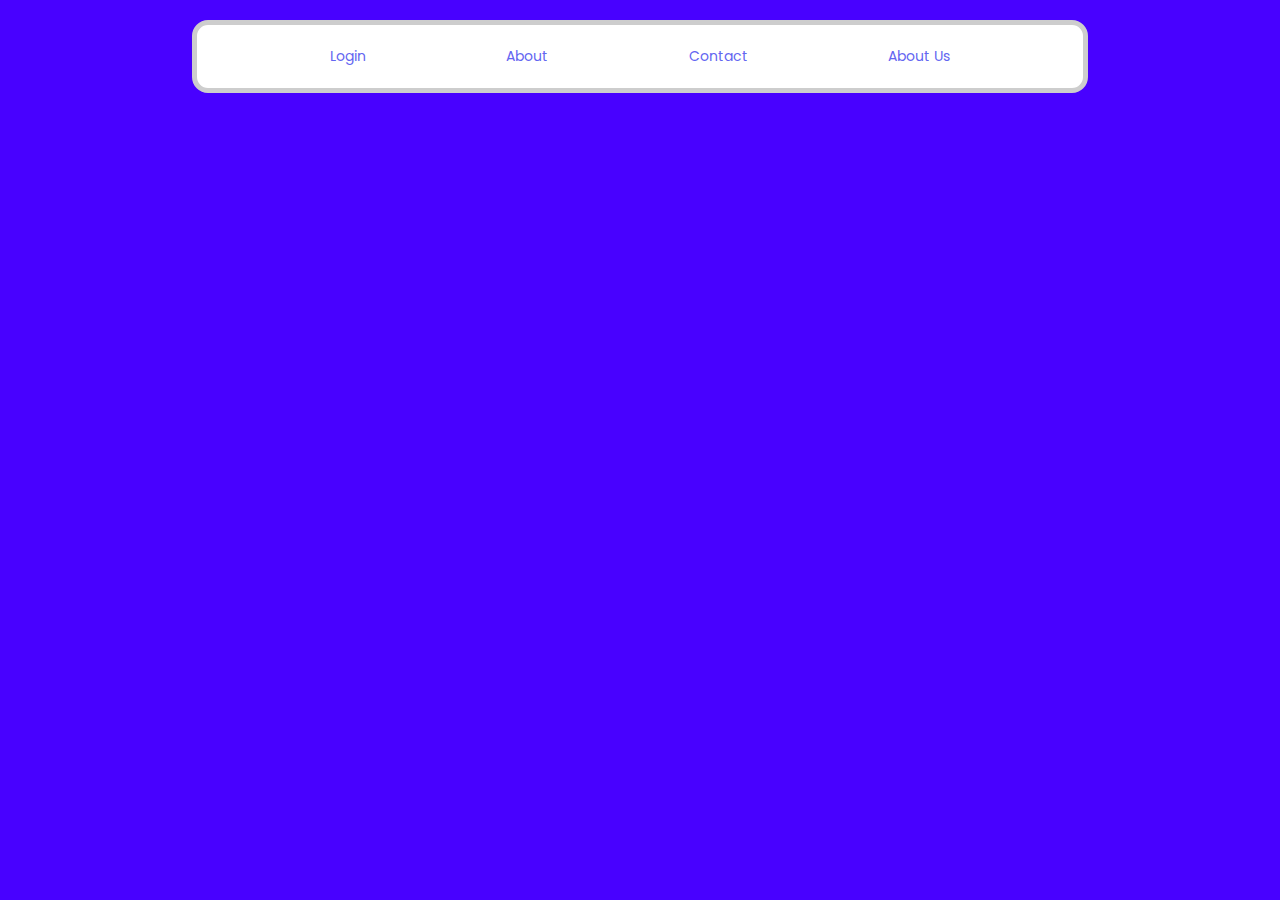
<file: index.html>
<!DOCTYPE html>
<html lang="pt-br">

<head>
  <meta charset="UTF-8">
  <meta name="viewport" content="width=device-width, initial-scale=1.0">
  <link rel="stylesheet" href="https://cdnjs.cloudflare.com/ajax/libs/font-awesome/6.5.2/css/all.min.css" integrity="sha512-SnH5WK+bZxgPHs44uWIX+LLJAJ9/2PkPKZ5QiAj6Ta86w+fsb2TkcmfRyVX3pBnMFcV7oQPJkl9QevSCWr3W6A==" crossorigin="anonymous" referrerpolicy="no-referrer" />
  <link rel="stylesheet" href="./css/style.css">
  <title>Modal</title>
</head>

<body>
  <header>
    <nav>
      <button class="open-modal" data-modal="modal-1">
        Login
      </button>
      <button class="open-modal" data-modal="modal-1">
        About
      </button>
      <button class="open-modal" data-modal="modal-1">
        Contact
      </button>
      <button class="open-modal" data-modal="modal-1">
        About Us
      </button>
    </nav>
  </header>
  <dialog id="modal-1">
    <form action="./perfil.html">
      <div class="modal-header">
        <h1 class="modal-title">
          Sign in to our plataform
        </h1>
        <button class="close-modal" type="button" data-modal="modal-1">
          <i class="fa-solid fa-xmark"></i>
        </button>
      </div>
      <div class="modal-body">
        <div class="input-group">
          <label for="name">Name</label>
          <input type="name" id="name" name="name" placeholder="" oninput=SetName()>
        </div>
        <div class="input-group">
          <label for="email">Email</label>
          <input type="email" id="email" name="email" placeholder="name@example.com" oninput=SetEmail()>
        </div>
        <div class="input-group">
          <label for="telefone">Telefone</label>
          <input type="telefone" id="telefone" name="telefone" placeholder="+00(00) 00000-000" oninput=SetTel()>
        </div>
        <div class="input-group">
          <label for="cpf">CPF</label>
          <input type="cpf" id="cpf" name="cpf" placeholder="000-000-000.00" oninput=SetCpf()>
        </div>
        <div class="input-group">
          <label for="password">Password</label>
          <input type="password" id="password" name="password" placeholder="•••••••" oninput=SetPass()>
        </div>
        <div class="password-options">
          <div class="remember-password">
            <input type="checkbox" id="remember_password" name="remember_password">
            <label for="remember_password">Remember me</label>
          </div>
          <a href="#" class="forgot-password">Forgot password?</a>
        </div>
        <button id="login_button" onclick=buttonHandleClick()>
          Login to your account
        </button>
      </div>
    </form>
  </dialog>
  <script src="./js/script.js"></script>
</body>

</html>
</file>
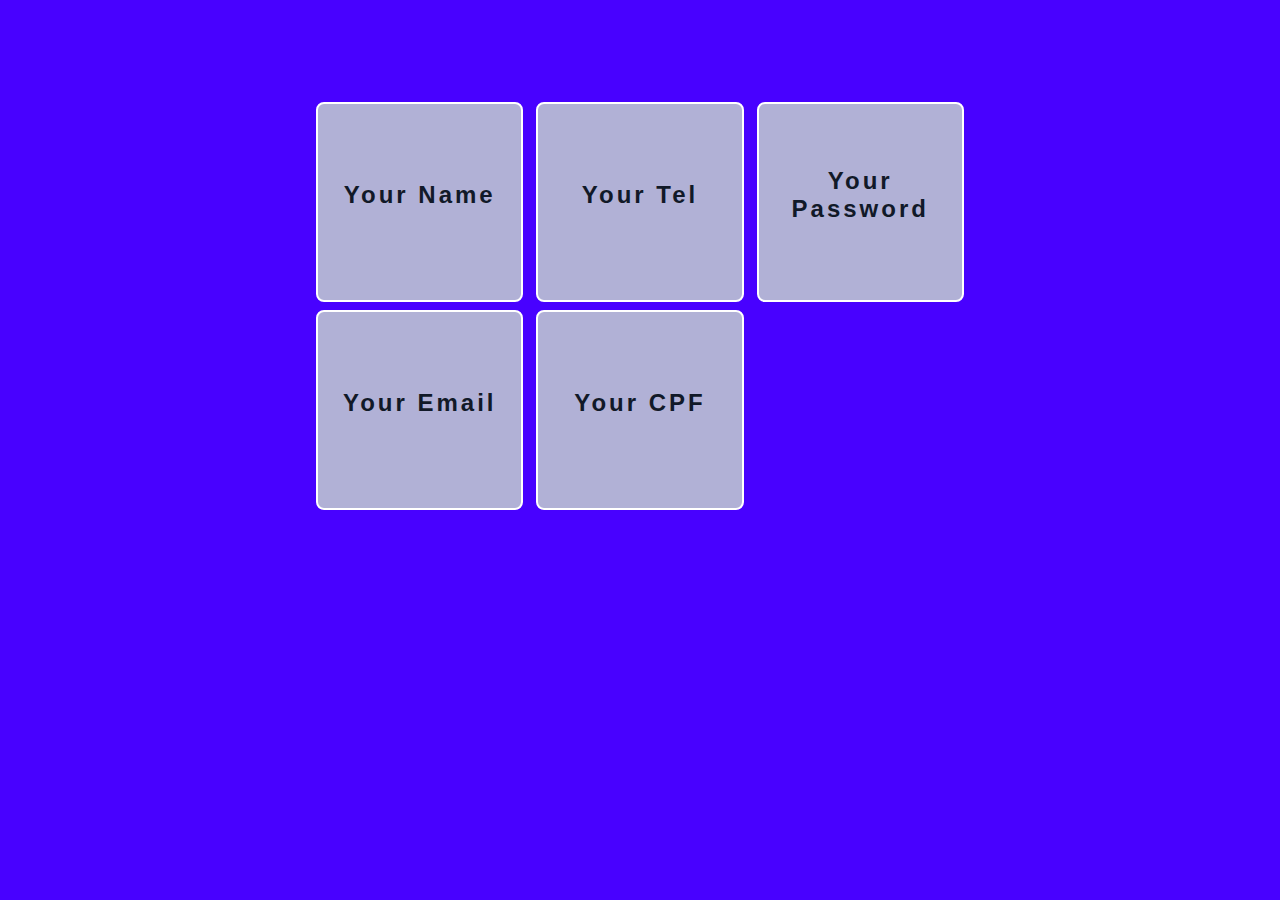
<file: perfil.html>
<!DOCTYPE html>
<html lang="en">

<head>
  <meta charset="UTF-8">
  <meta name="viewport" content="width=device-width, initial-scale=1.0">
  <title>Result Page | Grid</title>
  <link rel="stylesheet" href="./css/style.css">
  <script src="./js/result.js"></script>
</head>

<body>
  <div class="container-grid">
    <div class="result-item" id="div-nome">
      <h2>Your Name</h2>
      <span class="result-son-nome"></span>
    </div>
    <div class="result-item" id="div-tel">
      <h2>Your Tel</h2>
      <span class="result-son-tel"></span>
    </div>
    <div class="result-item" id="div-pass">
      <h2>Your Password</h2>
      <span class="result-son-pass"></span>
    </div>
    <div class="result-item" id="div-email">
      <h2>Your Email</h2>
      <span class="result-son-email"></span>
    </div>
    <div class="result-item" id="div-cpf">
      <h2>Your CPF</h2>
      <span class="result-son-cpf"></span>
    </div>
  </div>
</body>

</html>
</file>
<file: css/style.css>
@import url("https://fonts.googleapis.com/css2?family=Poppins:ital,wght@0,100;0,200;0,300;0,400;0,500;0,600;0,700;0,800;0,900;1,100;1,200;1,300;1,400;1,500;1,600;1,700;1,800;1,900&display=swap");

*:not(dialog) {
  margin: 0;
  padding: 0;
  box-sizing: border-box;
  font-family: "Poppins", sans-serif;
}

body {
  background-color: #4801ff;
  display: flex;
  justify-content: center;
  align-items: center;
}

header {
  background-color: #fff;
  width: 70%;
  border-radius: 16px;
  padding: 10px;
  margin-top: 20px;
  border: 5px solid #cdcdcd;
}

header nav {
  display: flex;
  justify-content: space-evenly;
}

.open-modal {
  background-color: #ffffff;
  color: #6366f1;
  border-radius: 8px;
  padding: 10px 16px;
  font-size: 14px;
  cursor: pointer;
  transition: 0.4s;
  border: 1px solid transparent;
}

.open-modal:hover {
  background-color: #cdcdcd;
  color: #fff;
}

dialog::backdrop {
  background-color: rgb(0, 0, 0, 0.5);
}

dialog {
  border: none;
  width: 350px;
  border-radius: 24px;
  padding: 18px;
}

.modal-header {
  display: flex;
  justify-content: space-between;
  align-items: center;
  margin-bottom: 16px;
}

.modal-title {
  font-size: 20px;
  font-weight: 500;
  color: #111928;
}

.close-modal {
  cursor: pointer;
  border: none;
  background-color: transparent;
  color: #9ca3af;
  font-size: 18px;
}

.modal-body {
  display: flex;
  flex-direction: column;
  gap: 16px;
}

.input-group {
  display: flex;
  flex-direction: column;
  gap: 2px;
}

.input-group label {
  font-size: 14px;
  font-weight: 500;
  color: #111928;
}

.input-group input {
  border: 1px solid #d1d5db;
  background-color: #f9fafb;
  border-radius: 8px;
  padding: 10px 16px;
}

.input-group input:focus {
  outline: 1px solid #6366f1;
}

.password-options {
  display: flex;
  justify-content: space-between;
  align-items: center;
}

.remember-password {
  display: flex;
  align-items: center;
  gap: 4px;
  font-size: 14px;
  color: #111928;
}

.forgot-password {
  font-size: 12px;
  color: #1c64f2;
  text-decoration: none;
}

#login_button {
  background-color: #4e29ac;
  color: #ffffff;
  border: none;
  border-radius: 8px;
  padding: 10px 16px;
  font-size: 14px;
  cursor: pointer;
  border: 1px solid transparent;
  transition: 0.4s;
}

#login_button:hover {
  background-color: #5435a1;
  border: 1px solid #cdcdcd;
}

.register span {
  font-size: 14px;
  color: #6b7280;
}

.register a {
  font-size: 14px;
  color: #4801ff;
  text-decoration: none;
}

.container-grid {
  display: grid;
  grid-template-columns: repeat(3, 1fr);
  padding: 3%;
  margin-top: 5%;
  gap: 2%;
}

.result-item {
  width: 100%;
  height: 200px;
  color: #000;
  border: 2px solid #fff;
  text-align: center;
  background-color: #cdcc;
  display: flex;
  flex-direction: column;
  justify-content: center;
  align-items: center;
  border-radius: 8px;
}

.result-item h2 {
  font-family: "Bungee Shade", sans-serif;
  margin-bottom: 15px;
  color: #111928;
  letter-spacing: 3px;
}
</file>
